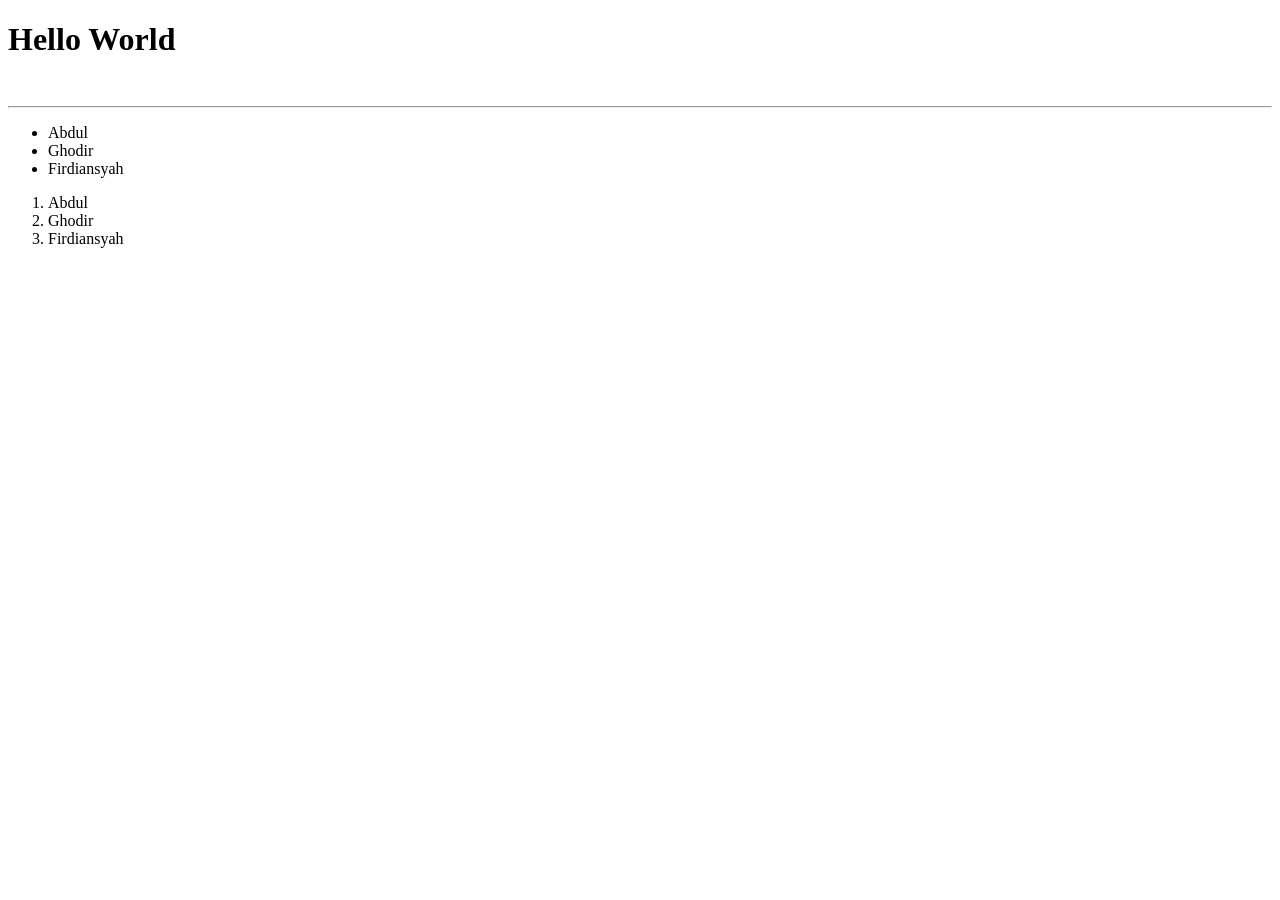
<file: index.html>
<!DOCTYPE html>
<html lang="en">
<head>
    <meta charset="UTF-8">
    <meta name="viewport" content="width=device-width, initial-scale=1.0">
    <title>Pertemuan 1</title>
</head>
<body>
    <h1>Hello World</h1>
    <br>
    <hr>
    <ul>
        <li>Abdul</li>
        <li>Ghodir</li>
        <li>Firdiansyah</li>
    </ul>
    <ol>
        <li>Abdul</li>
        <li>Ghodir</li>
        <li>Firdiansyah</li>
    </ol>
</body>
</html>
</file>
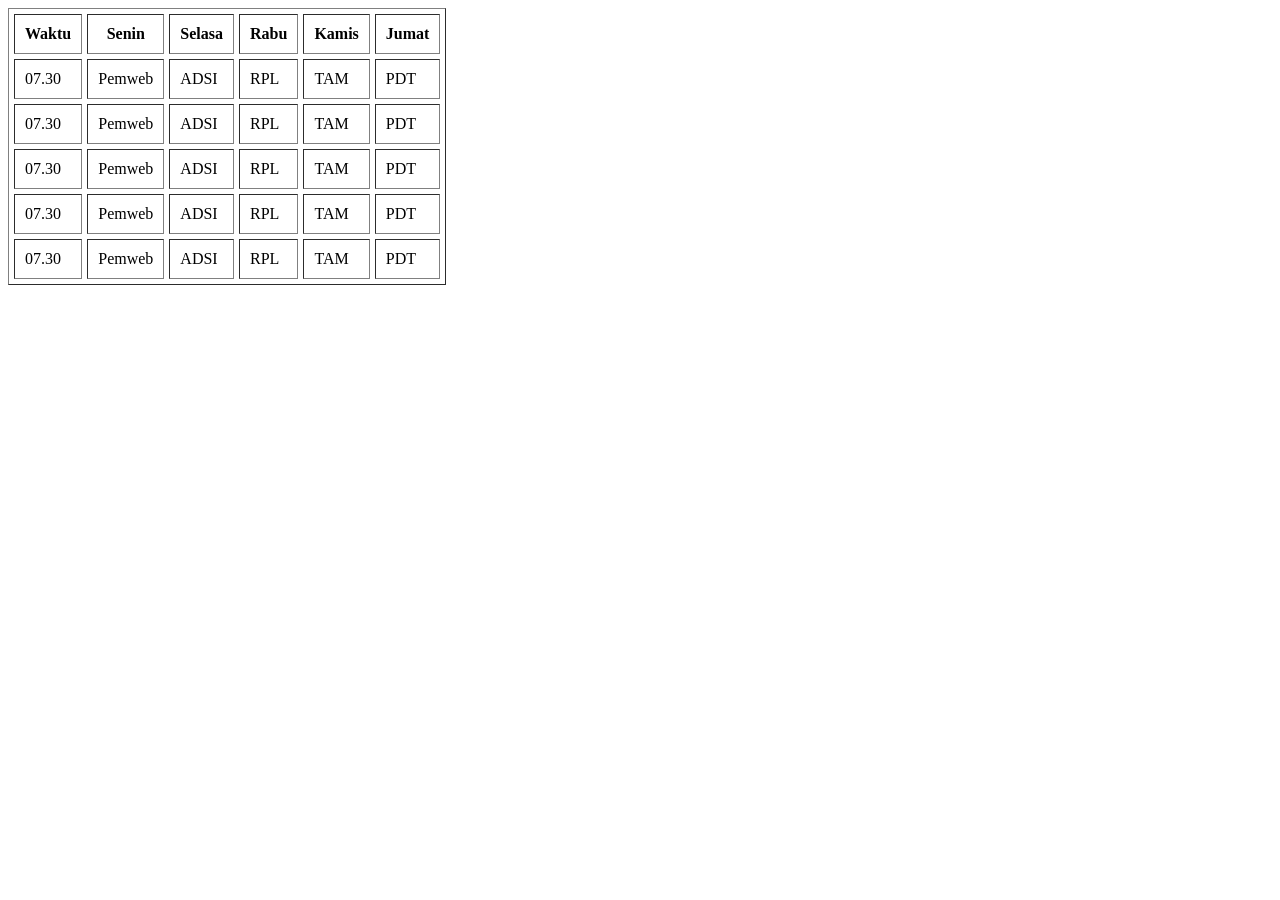
<file: Pertemuan 2/index.html>
<!DOCTYPE html>
<html lang="en">
<head>
    <meta charset="UTF-8">
    <meta name="viewport" content="width=device-width, initial-scale=1.0">
    <title>Pertemuan 2</title>
</head>
<body>
    <!-- <img src="img/Uciha Itachi.jpg" alt="Itachi Image" width="500" height="500"> -->

    <table border="1" cellpadding="10" cellspacing="5">
        <tr>
            <th>Waktu</th>
            <th>Senin</th>
            <th>Selasa</th>
            <th>Rabu</th>
            <th>Kamis</th>
            <th>Jumat</th>
        </tr>
        <tr>
            <td>07.30</td>
            <td>Pemweb</td>
            <td>ADSI</td>
            <td>RPL</td>
            <td>TAM</td>
            <td>PDT</td>
        </tr>
        <tr>
            <td>07.30</td>
            <td>Pemweb</td>
            <td>ADSI</td>
            <td>RPL</td>
            <td>TAM</td>
            <td>PDT</td>
        </tr>
        <tr>
            <td>07.30</td>
            <td>Pemweb</td>
            <td>ADSI</td>
            <td>RPL</td>
            <td>TAM</td>
            <td>PDT</td>
        </tr>
        <tr>
            <td>07.30</td>
            <td>Pemweb</td>
            <td>ADSI</td>
            <td>RPL</td>
            <td>TAM</td>
            <td>PDT</td>
        </tr>
        <tr>
            <td>07.30</td>
            <td>Pemweb</td>
            <td>ADSI</td>
            <td>RPL</td>
            <td>TAM</td>
            <td>PDT</td>
        </tr>
    </table>

        <!-- <form action="ambil.html" method="GET">
            <label>Nama:</label>
            <input id="nama" name="nama" type="text" placeholder="Masukkan Nama">
            <br>
            <label>Email:</label>
            <input id="nama" name="nama" type="email" placeholder="Masukkan Email">
            <br>
            <label>Password:</label>
            <input id="nama" name="nama" type="password" placeholder="Masukkan Password">
            <br>
            <button type="submit">Submit</button>
        </form> -->

        <!-- <ul>
            <li><a href="#nama"></a>Profil</li>
            <li><a href="#table"></a>Jadwal</li>
            <li><a href="#form"></a>Daftar</li>
            <li>
                <a href="https://www.google.com/" target="_blank">Ke Google</a>
            </li>
        </ul> -->
</body>
</html>
</file>
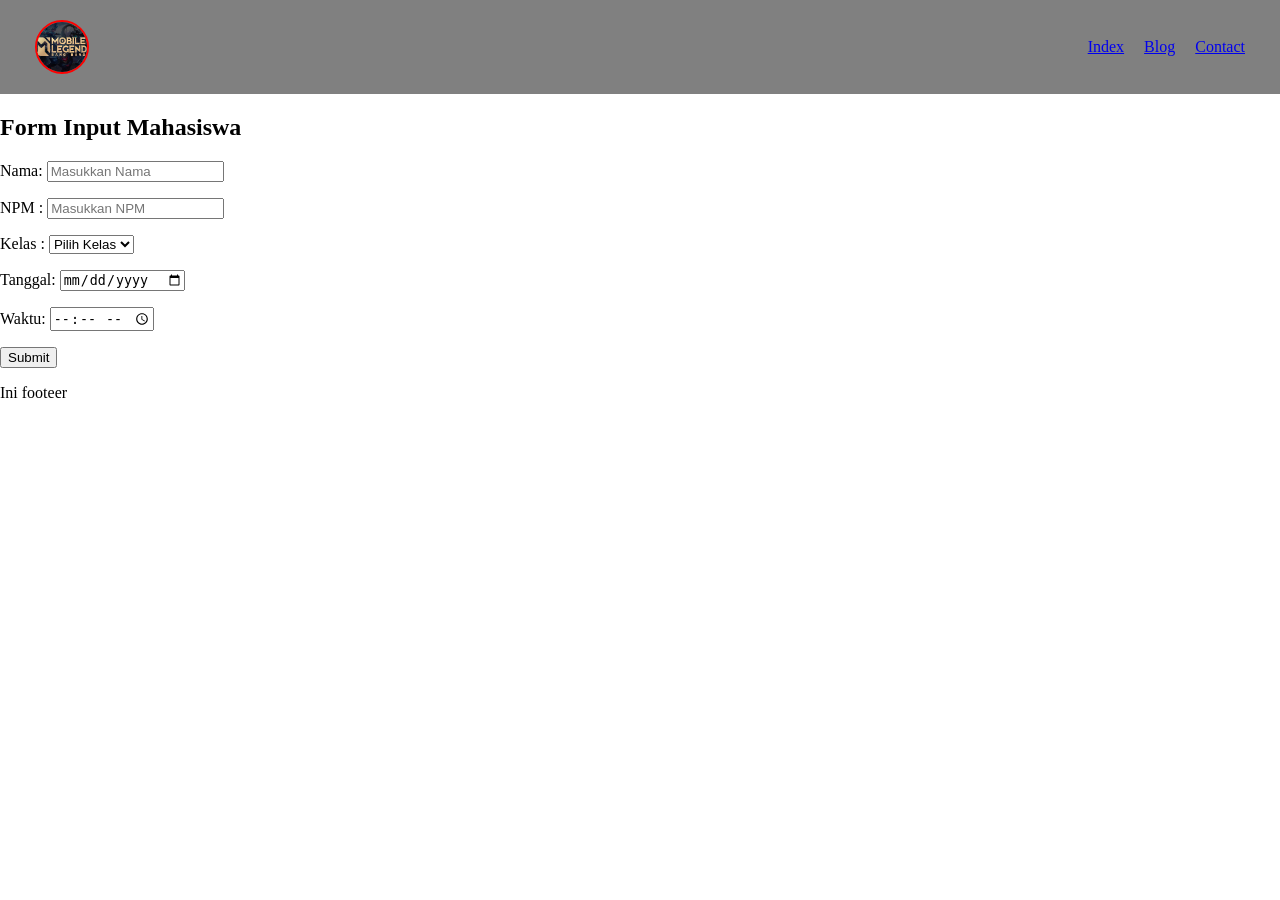
<file: Pertemuan 3/index.html>
<!DOCTYPE html>
<html lang="en">
<head>
    <meta charset="UTF-8">
    <meta http-equiv="X-UA-Compatible" content="IE=edge">
    <meta name="viewport" content="width=device-width, initial-scale=1.0">
    <title>Pertemuan 3</title>
</head>
<body style="margin: 0;">
    <header style="display: flex; justify-content: space-between; align-items: center; background-color: grey; padding: 20px 35px;">
        <img src="logo-baru-mlbb.jpg" alt="" style="width: 50px; height: 50px; border: 2px solid red; border-radius: 50%; object-fit: cover;">
        <nav style="display: flex; gap: 20px;">
            <a href="logo.html">Index</a>
            <a href="blog.html">Blog</a>
            <a href="contact.html">Contact</a>
        </nav>
    </header>

    <section>
        <h2>Form Input Mahasiswa</h2>
        <form action="submit.php" method="post">
            <label for="nama">Nama: </label>
            <input type="text" id="nama" name="nama" placeholder="Masukkan Nama">
            <p></p>
            <label for="npm">NPM : </label>
            <input type="text" id="npm" name="npm" placeholder="Masukkan NPM">
            <p></p>
            <label >Kelas : </label>
            <select id="kelas" name="kelas">
                <option value="kelas">Pilih Kelas</option>
                <option value="A">A</option>
                <option value="B">B</option>
            </select>
            <p></p>
            <label for="">Tanggal: </label>
            <input type="date" id="tanggal" name="tanggal">
            <p></p>
            <label for="">Waktu: </label>
            <input type="time" id="waktu" name="waktu">
            <p></p>
            <button type="submit">Submit</button>
        </form>
    </section>

    <footer>
        <p>Ini footeer</p>
    </footer>
</body>
</html>
</file>
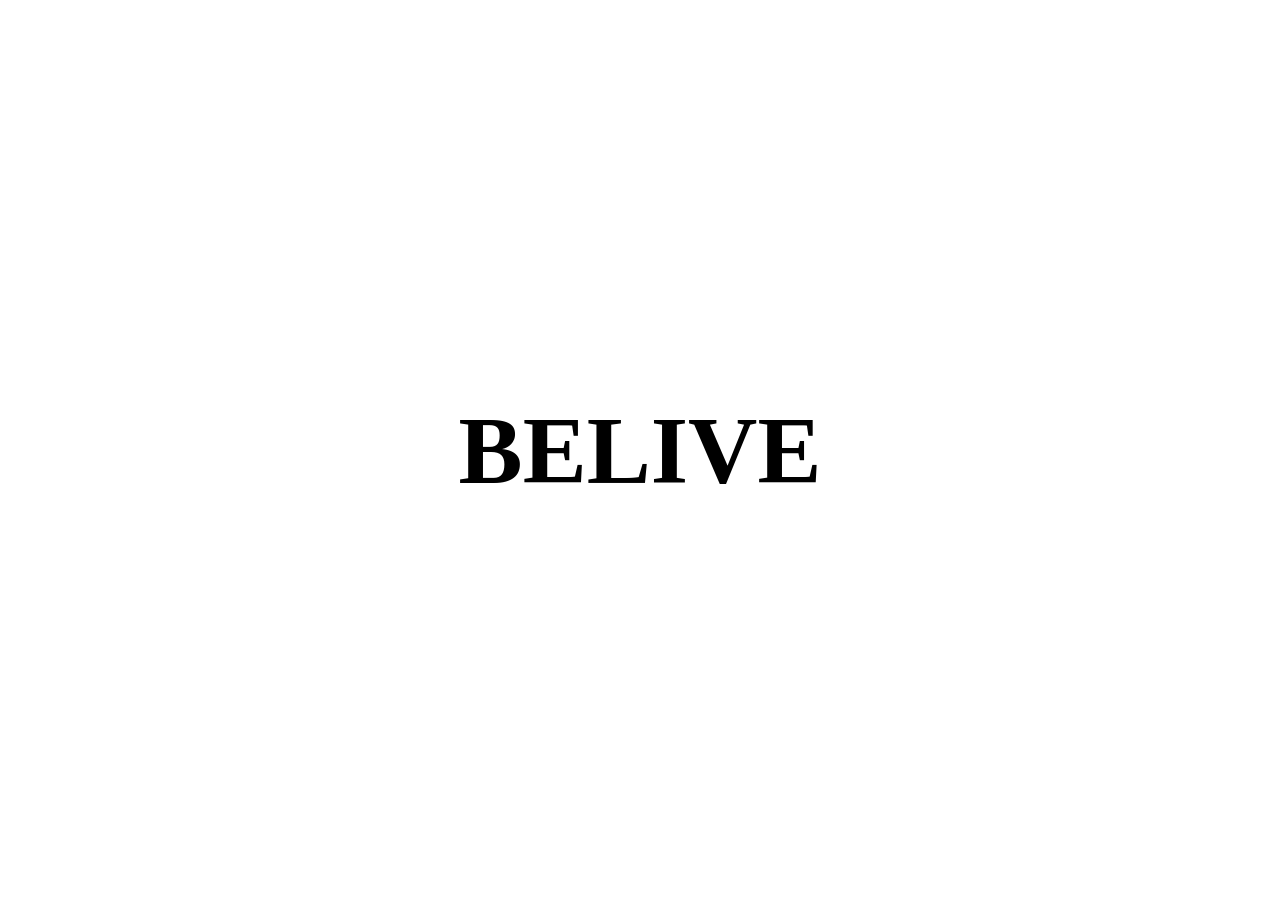
<file: Pertemuan 4/index.html>
<!DOCTYPE html>
<html lang="en">
<head>
    <meta charset="UTF-8">
    <meta http-equiv="X-UA-Compatible" content="IE=edge">
    <meta name="viewport" content="width=device-width, initial-scale=1.0">
    <title>Pertemuan 4</title>
    <link rel="stylesheet" href="style.css">
</head>
<body>
    <h2>
        Belive
        <span>Belive</span>
        <span>Belive</span>
        <span>in yourself</span>
    </h2>
</body>
</html>
</file>
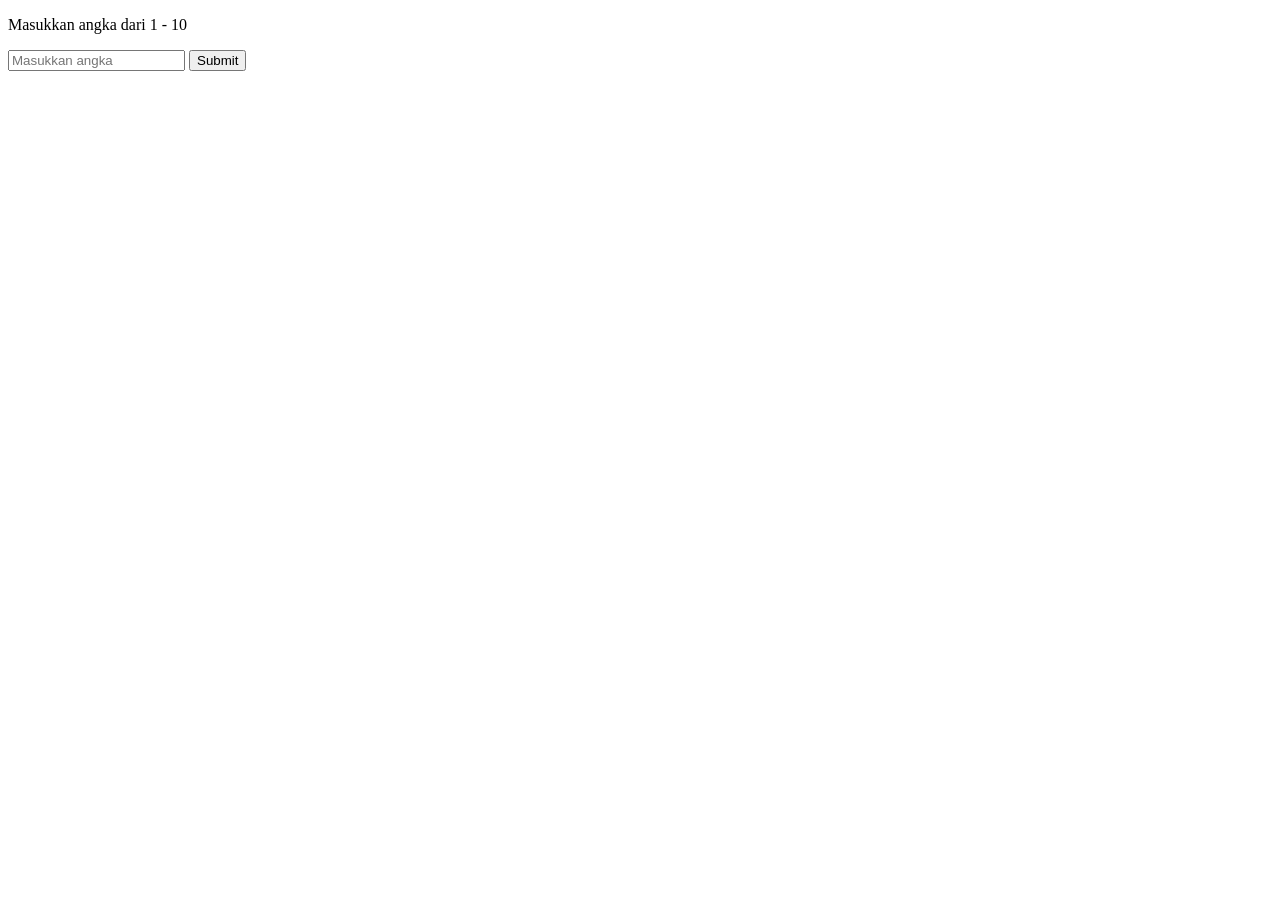
<file: Pertemuan 7/index.html>
<!DOCTYPE html>
<html lang="en">
<head>
    <meta charset="UTF-8">
    <meta name="viewport" content="width=device-width, initial-scale=1.0">
    <title>Pertemuan 7</title>
</head>
<body>
    <!-- Event Handler -->
    <!-- <button id="tombol">Klik</button>

    <form action="#">
        <input id="name" type="text" placeholder="Masukkan nama">
        <input type="submit" value="Submit">
    </form> -->

    <!-- Manupulasi HTML -->
    <!-- <h1 id="judul">Hello World</h1>
    <p id="paragraf">Ini adalah paragraf pertama</p>

    <button onclick="ubah()">Ubah Teks</button>

    <button onclick="ubahStyle()">Ubah Style</button> -->

    <!-- Validasi Form -->
     <p>Masukkan angka dari 1 - 10</p>
     
     <input id="angka" type="text" placeholder="Masukkan angka">
     <button onclick="cekAngka()">Submit</button>

    <p id="hasil"></p>

    <script src="script.js"></script>
</body>
</html>
</file>
<file: Pertemuan 4/style.css>
body {
    margin: 0;
    min-height: 100vh;
    font-family: consolas;
}

h2 {
    margin: 0;
    position: absolute;
    top: 50%; left: 50%;
    transform: translate(-50%, -50%);
    font-size: 6em; color: transparent;
    text-transform: uppercase;
}

h2 span:nth-child(1) {
    position: absolute;
    top: 0; left: 0; color: #000;
    transition: 0.5s;
    clip-path: polygon(0 0, 100% 0, 100% 50%, 0 50%);
    overflow: hidden;
}

h2:hover span:nth-child(1) {
    transform: translateY(-18px);
    color: red;
}

h2 span:nth-child(2) {
    position: absolute;
    top: 0; left: 0; color: #000;
    transition: 0.5s;
    clip-path: polygon(0 50%, 100% 50%, 100% 100%, 0 100%);
    overflow: hidden;    
}

h2:hover span:nth-child(2) {
    transform: translateY(18px);
    color: blue;
}

h2 span:nth-child(3) {
    position: absolute;
    top: 50%; left: 0;
    transform: translateY(-50%) scaleY(0);
    width: 91%; color: #000;
    background: #ff0;
    font-size: 0.25em; font-weight: 500;
    letter-spacing: 0.5em;
    text-align: center;
    padding-left: 20px; margin-left: 5px;
    transition: 0.5s;
}

h2:hover span:nth-child(3) {
    transform: translateY(-50%) scaleY(1);
}
</file>
